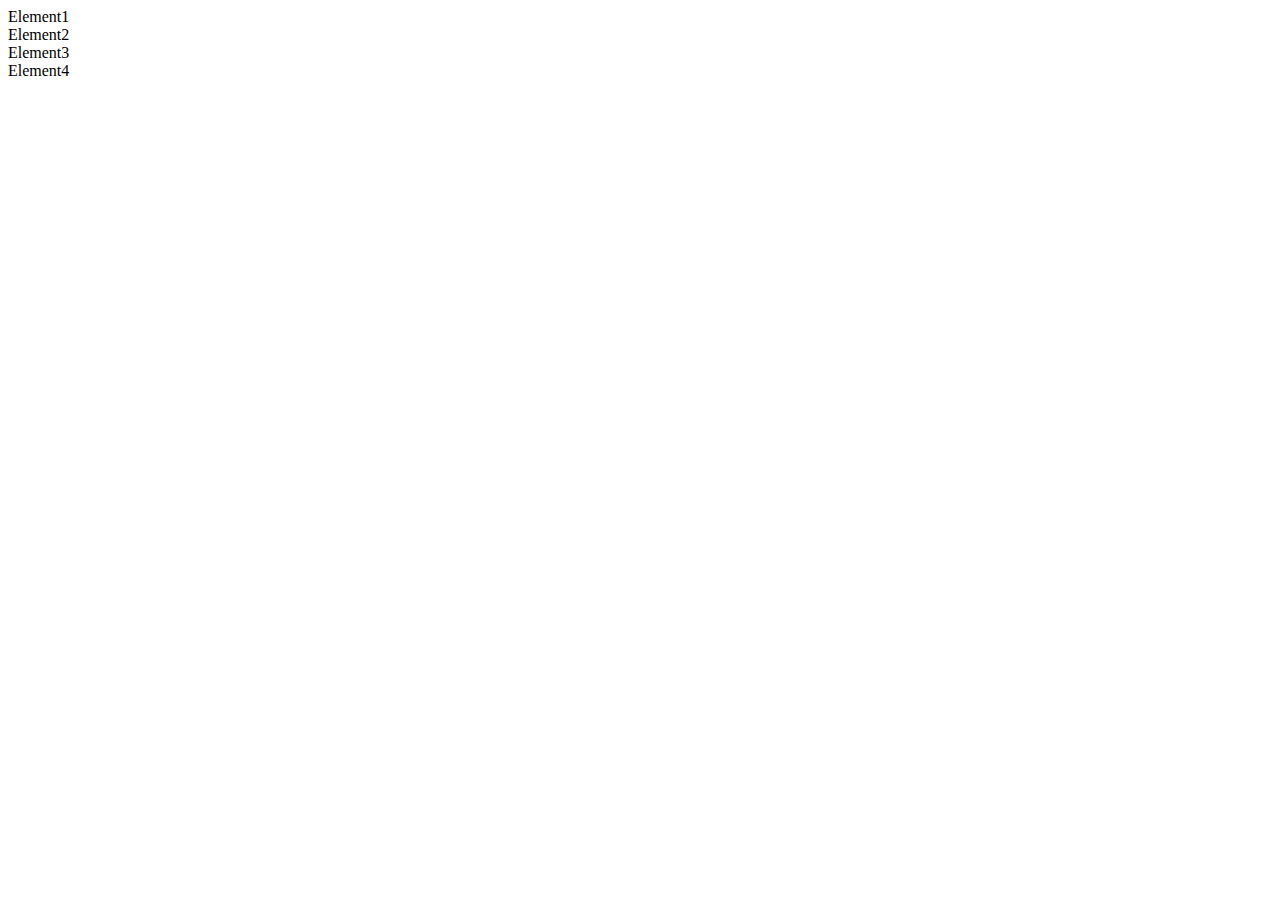
<file: collectionItteration_seminar/index.html>
<!DOCTYPE html>
<html lang="en">
  <head>
    <meta charset="UTF-8" />
    <meta http-equiv="X-UA-Compatible" content="IE=edge" />
    <meta name="viewport" content="width=device-width, initial-scale=1.0" />
    <title>Document</title>
  </head>
  <body>
    <div>Element1</div>
    <div data-active="true">Element2</div>
    <div>Element3</div>
    <div data-active="true">Element4</div>
    <script src="./script4.js"></script>
    <script src="./script3.js"></script>
    <script src="./script2.js"></script>
    <script src="./script.js"></script>
  </body>
</html>
</file>
